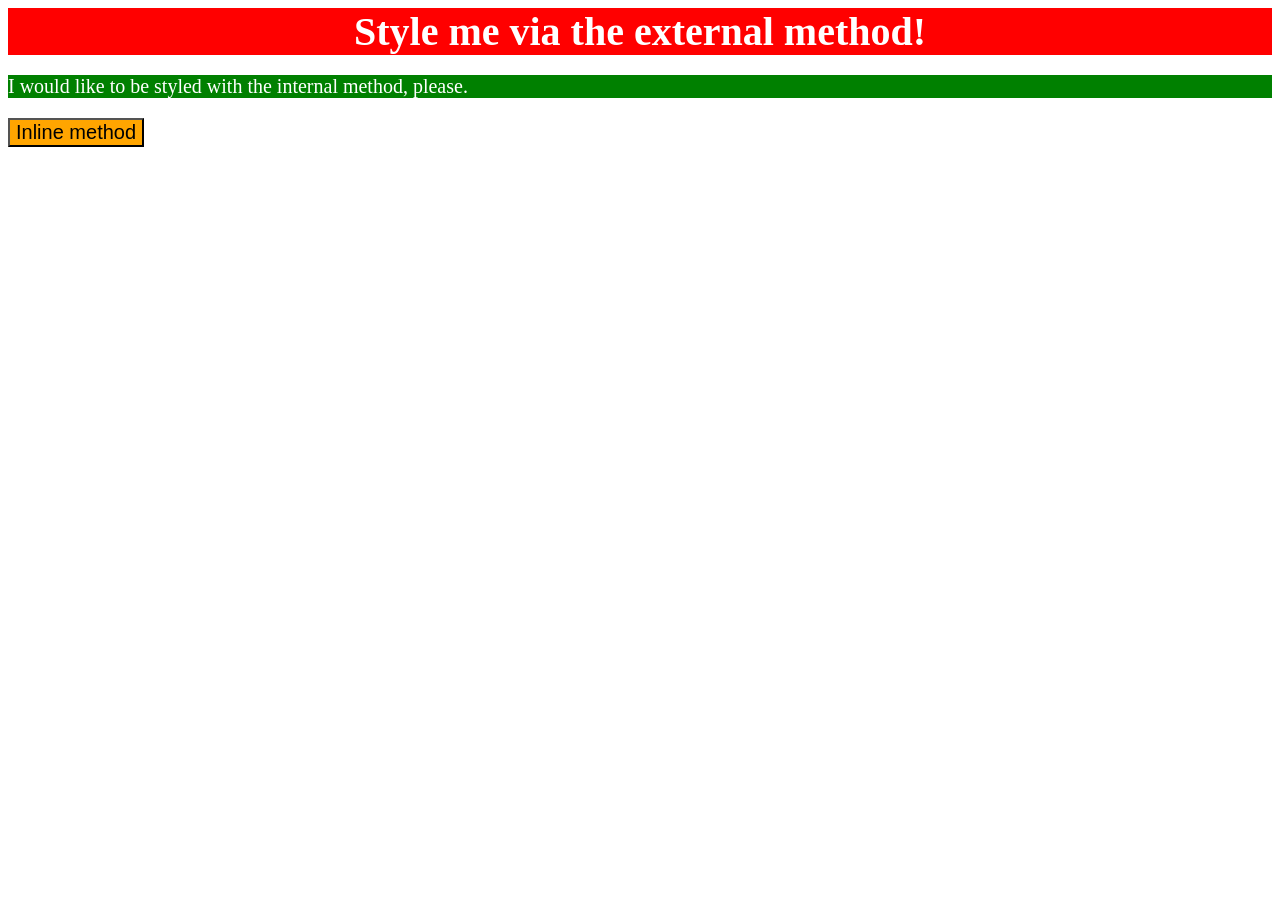
<file: foundations/intro-to-css/01-css-methods/index.html>
<!DOCTYPE html>
<html lang="en">
  <head>
    <meta charset="UTF-8">
    <meta http-equiv="X-UA-Compatible" content="IE=edge">
    <meta name="viewport" content="width=device-width, initial-scale=1.0">
    <title>Methods for Adding CSS</title>
    <link rel="stylesheet" href="styles.css">
    <style>
      p{
    color:white;
    background-color:green;
    font-size: 20px;
      }
    </style>
  </head>
  <body>
    <div>Style me via the external method!</div>
    <p>I would like to be styled with the internal method, please.</p>
    <button style="background-color:orange; font-size: 20px;">Inline method</button>
  </body>
</html>
</file>
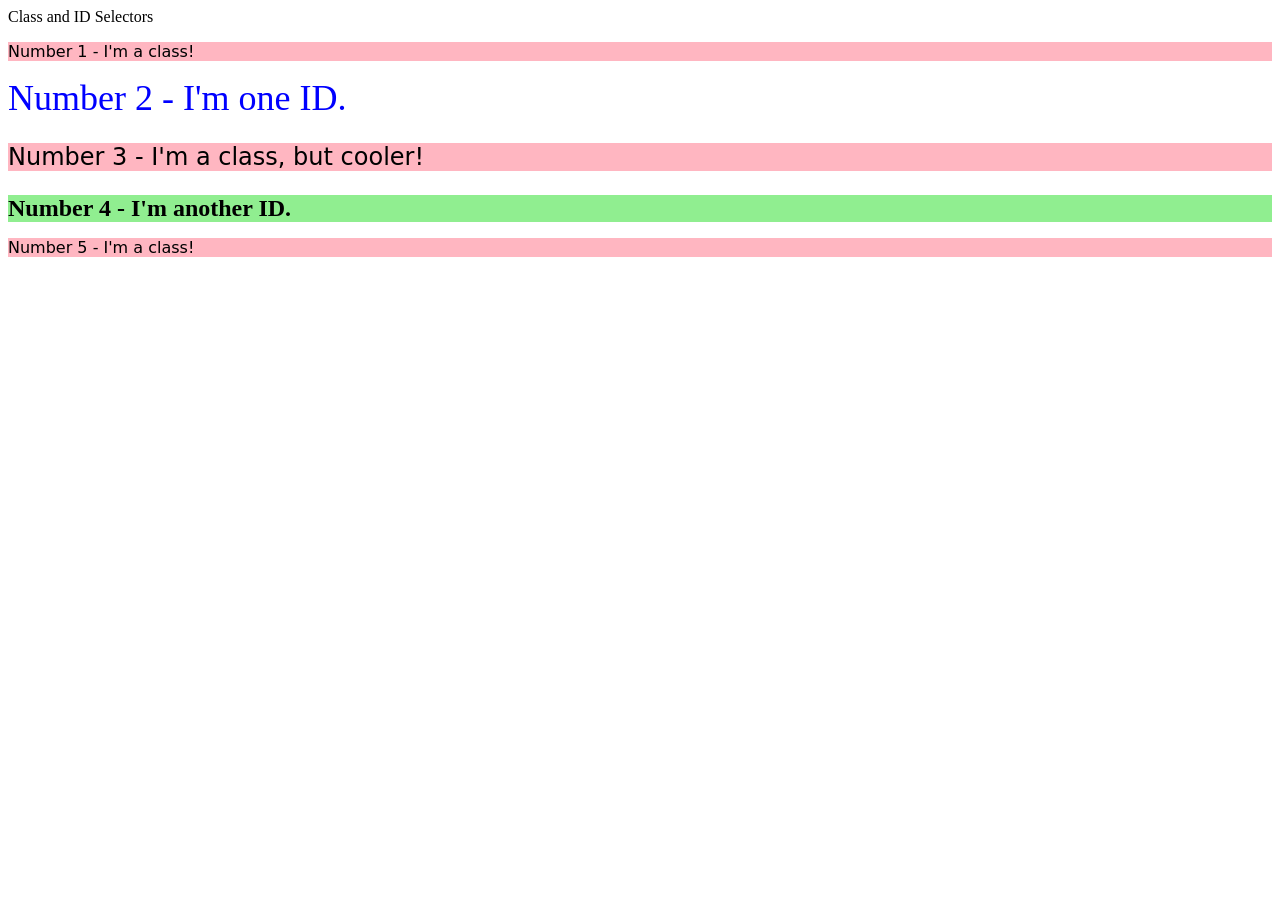
<file: foundations/intro-to-css/02-class-id-selectors/index.html>
<!DOCTYPE html>
<html lang="en">
  <head>
    <meta charset="UTF-8">
    <meta http-equiv="X-UA-Compatible" content="IE=edge">
    <meta name="viewport" content="width=device-width, initial-scale=1.0">
    <link rel="stylesheet" href="styles.css"
    <title>Class and ID Selectors</title>
  </head>
  <body>
    <p class="lol">Number 1 - I'm a class!</p>
    <div id="idk">Number 2 - I'm one ID.</div>
    <p class="lol wtf">Number 3 - I'm a class, but cooler!</p>
    <div id="cls">Number 4 - I'm another ID.</div>
    <p class="lol">Number 5 - I'm a class!</p>
  </body>
</html>
</file>
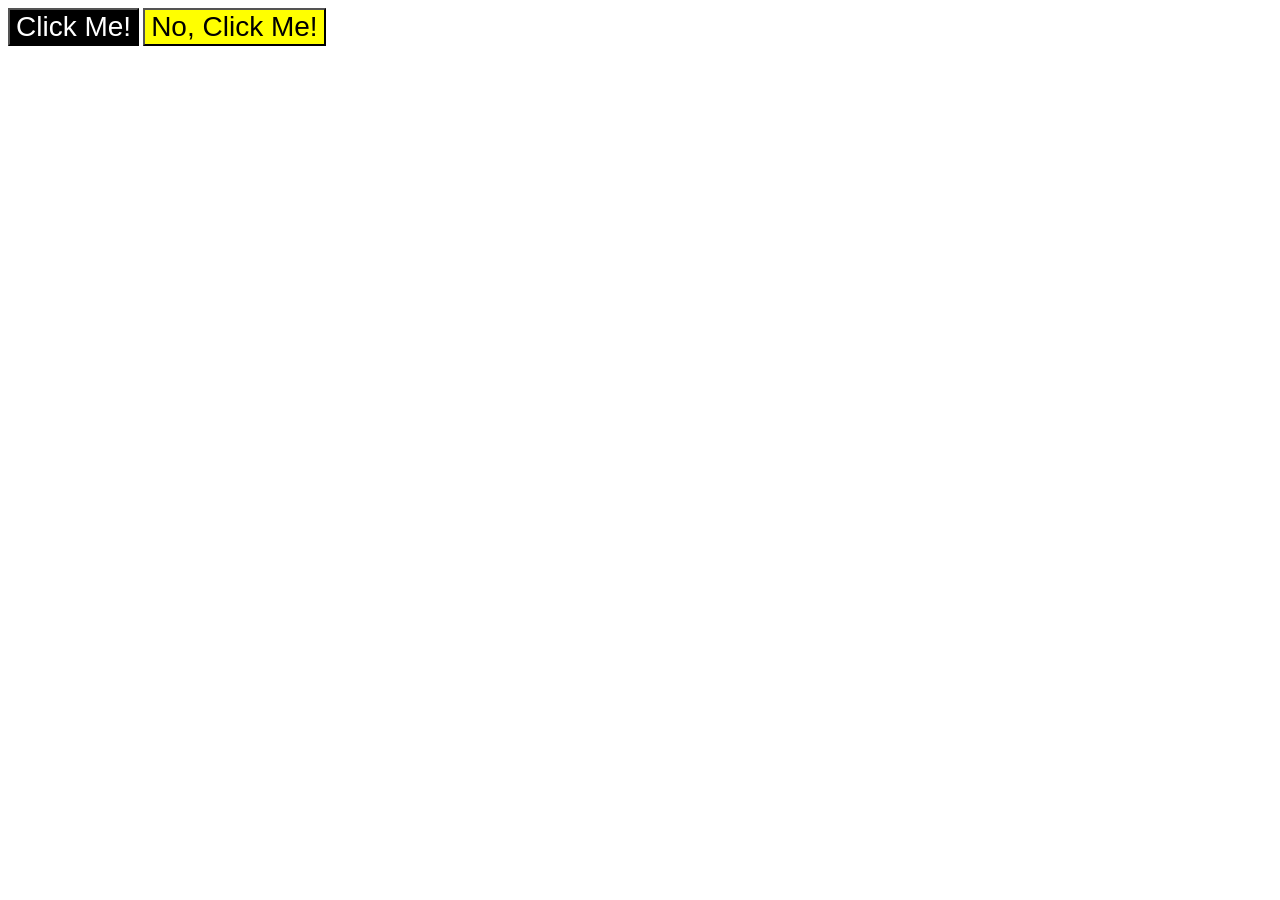
<file: foundations/intro-to-css/03-grouping-selectors/index.html>
<!DOCTYPE html>
<html lang="en">
  <head>
    <meta charset="UTF-8">
    <meta http-equiv="X-UA-Compatible" content="IE=edge">
    <meta name="viewport" content="width=device-width, initial-scale=1.0">
    <title>Grouping Selectors</title>
    <link rel="stylesheet" href="styles.css">
  </head>
  <body>
    <button class="b1">Click Me!</button>
    <button class="b2">No, Click Me!</button>
  </body>
</html>
</file>
<file: foundations/intro-to-css/01-css-methods/styles.css>
div {
    color:white;
    background-color:red;
    font-weight:700;
    font-size: 40px;
    text-align:center;
}
</file>
<file: foundations/intro-to-css/02-class-id-selectors/styles.css>
.lol{ 
background-color:lightpink;
font-family:"Verdana", "DejaVu Sans", sans-serif;
}

#idk{
    color: blue;
    font-size: 36px;
}

.wtf{
    font-size: 24px;
}

#cls{
    background-color:lightgreen;
    font-size: 24px;
    font-weight: bold;
}
</file>
<file: foundations/intro-to-css/03-grouping-selectors/styles.css>
.b1, .b2{
    font-size: 28px;
    font-family:"Helvetica","Times New Roman", sans-serif;

}
.b1{
    background-color: black;
    color:white;

}
.b2{
    background-color: yellow;

}
</file>
